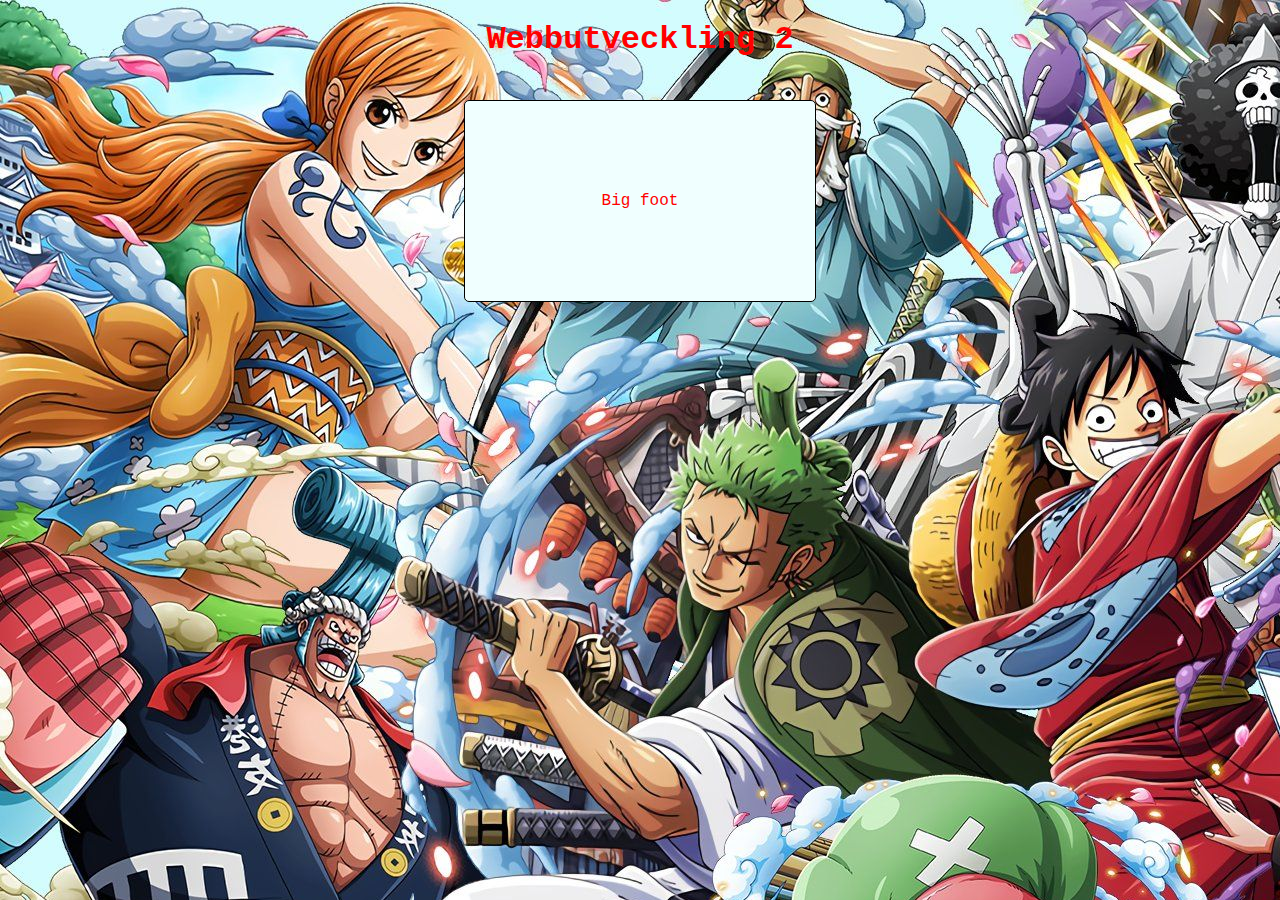
<file: index.html>
<!DOCTYPE html>
<html>
    <head>
        <meta charset="UTF-8">
        <title>Webbutveckling</title>
        <link rel="stylesheet" href="assets/css/main.css">
    </head>
    <body>
        <header>
            <h1>Webbutveckling 2</h1>
        </header>
        <main>
            <section><a href= "projekt/bigfoot/index.html" target="_blank">Big foot</a></section>
        </main>
    </body>
</html>
</file>
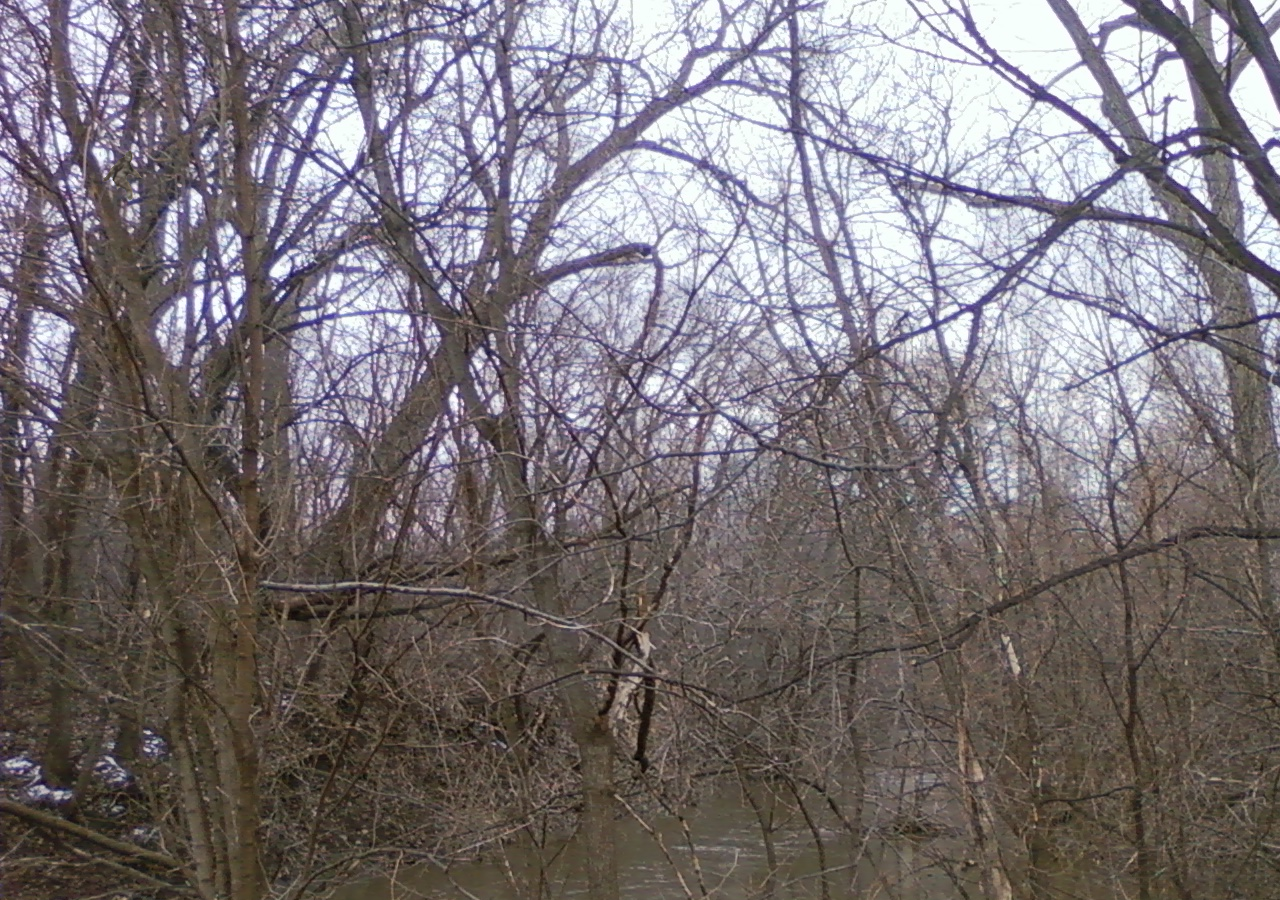
<file: projekt/bigfoot/index.html>
<!DOCTYPE html>
<html>

    <head>
        <meta charset="utf-8" />
        <title>hitta Big foot</title>
        <link rel="stylesheet" href="main.css">
    </head>

    <body onload="loadBigfoot()">
        <img id="Bigfoot" onclick="moveBigFoot();">

        <script src="bigfoot.js"></script>
    </body>
    
    
    
</html>
</file>
<file: assets/css/main.css>
@charset "UTF-8";
body {

    background-image: url(/assets/images/6917552.jpg);

}



header {

    text-align: center;

    font-family: 'Courier New', Courier, monospace;

    color: red;

}



main {

    display: flex;

    flex-direction: row;

    justify-content: space-evenly;

    flex-wrap: wrap;

    padding: 20px;

}



main section {

    background-color: azure;

    height: 200px;

    width: 350px;

    border: 1px solid rgb(0, 0, 0);

    border-radius: 5px;

    font-family: 'Courier New', Courier, monospace;

}



main section a {

    display: flex;

    justify-content: center;

    align-items: center;

    height: 100%;

    text-decoration: none;

    color: rgb(255, 0, 0);

    transition: 0.4s;

}



main section a:hover {

    font-size: 110%;

    background-image: url(/assets/images/6917552.jpg);

    opacity: 1.0;

}
</file>
<file: projekt/bigfoot/main.css>
body {
    background-image: url(forest.jpg);
}

img {
    position: absolute;
    left: 100px;
    top: 150px;

}
</file>
